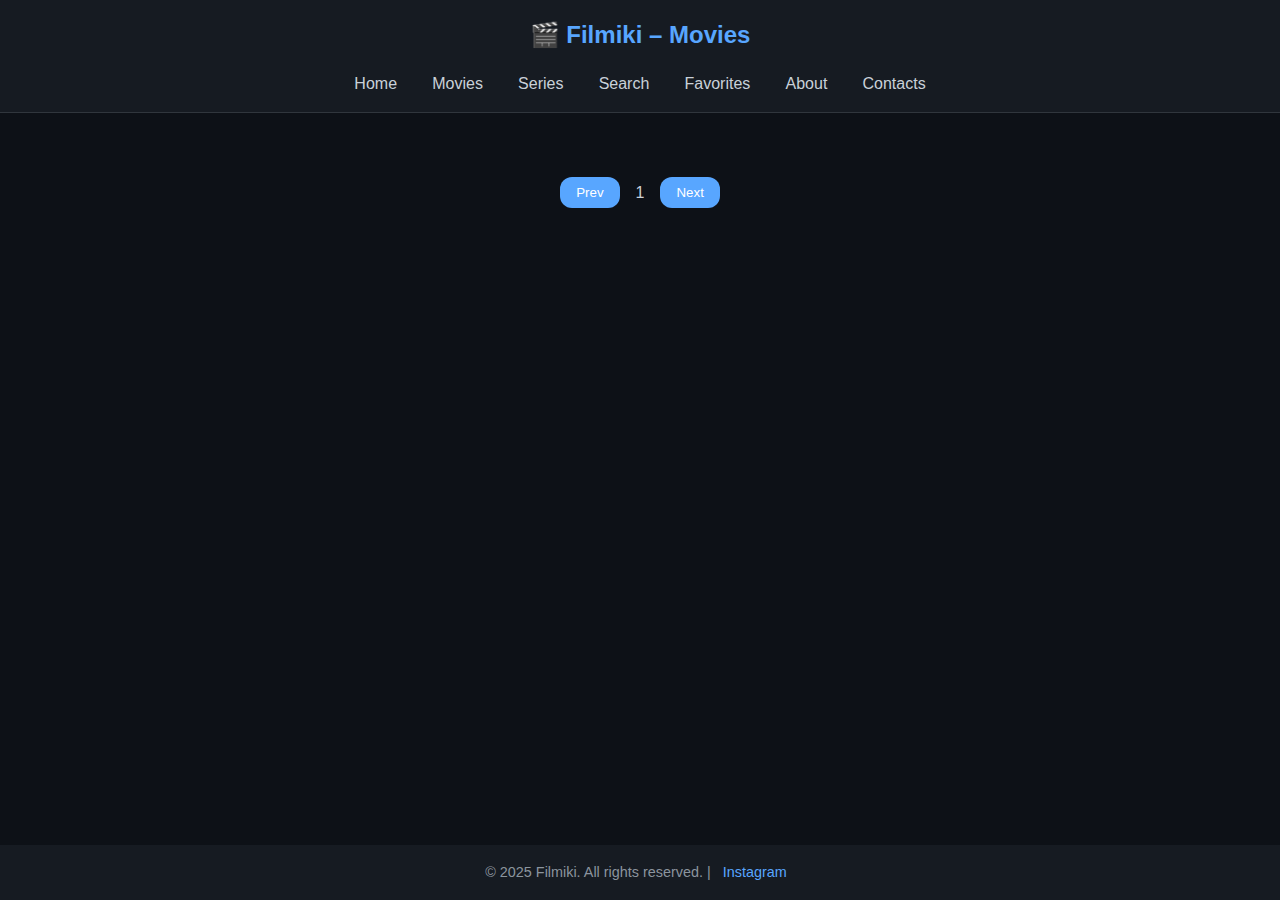
<file: index.html>
<!DOCTYPE html>
<html lang="en">
  <head>
    <meta charset="UTF-8" />
    <meta name="viewport" content="width=device-width, initial-scale=1.0" />
    <meta
      name="description"
      content="Filmiki is a modern streaming platform for browsing and saving movies and TV series."
    />
    <meta
      name="keywords"
      content="movies, series, streaming, search, Filmiki, watch online"
    />
    <meta name="author" content="Eldar Imarov" />
    <title>StreamView – Movies</title>
    <link rel="stylesheet" href="./styles.css" />
  </head>
  <body>
    <div class="wrapper">
      <header>
        <a href="homepage.html" class="logo"><h1>🎬 Filmiki – Movies</h1></a>
        <nav>
          <ul>
            <li><a href="homepage.html">Home</a></li>
            <li><a href="index.html">Movies</a></li>
            <li><a href="series.html">Series</a></li>
            <li><a href="search.html">Search</a></li>
            <li><a href="favorites.html">Favorites</a></li>
            <li><a href="about.html">About</a></li>
            <li><a href="contacts.html">Contacts</a></li>
          </ul>
        </nav>
      </header>
      <main>
        <section>
          <ul class="movie-list"></ul>
        </section>
        <div class="pagination">
          <button id="prev-btn">Prev</button>
          <span id="page-indicator">1</span>
          <button id="next-btn">Next</button>
        </div>
      </main>
      <footer>
        &copy; 2025 Filmiki. All rights reserved. | <a href="#">Instagram</a>
      </footer>

      <script src="./scripts/api.js"></script>
      <script src="./scripts/index.js"></script>
    </div>
  </body>
</html>
</file>
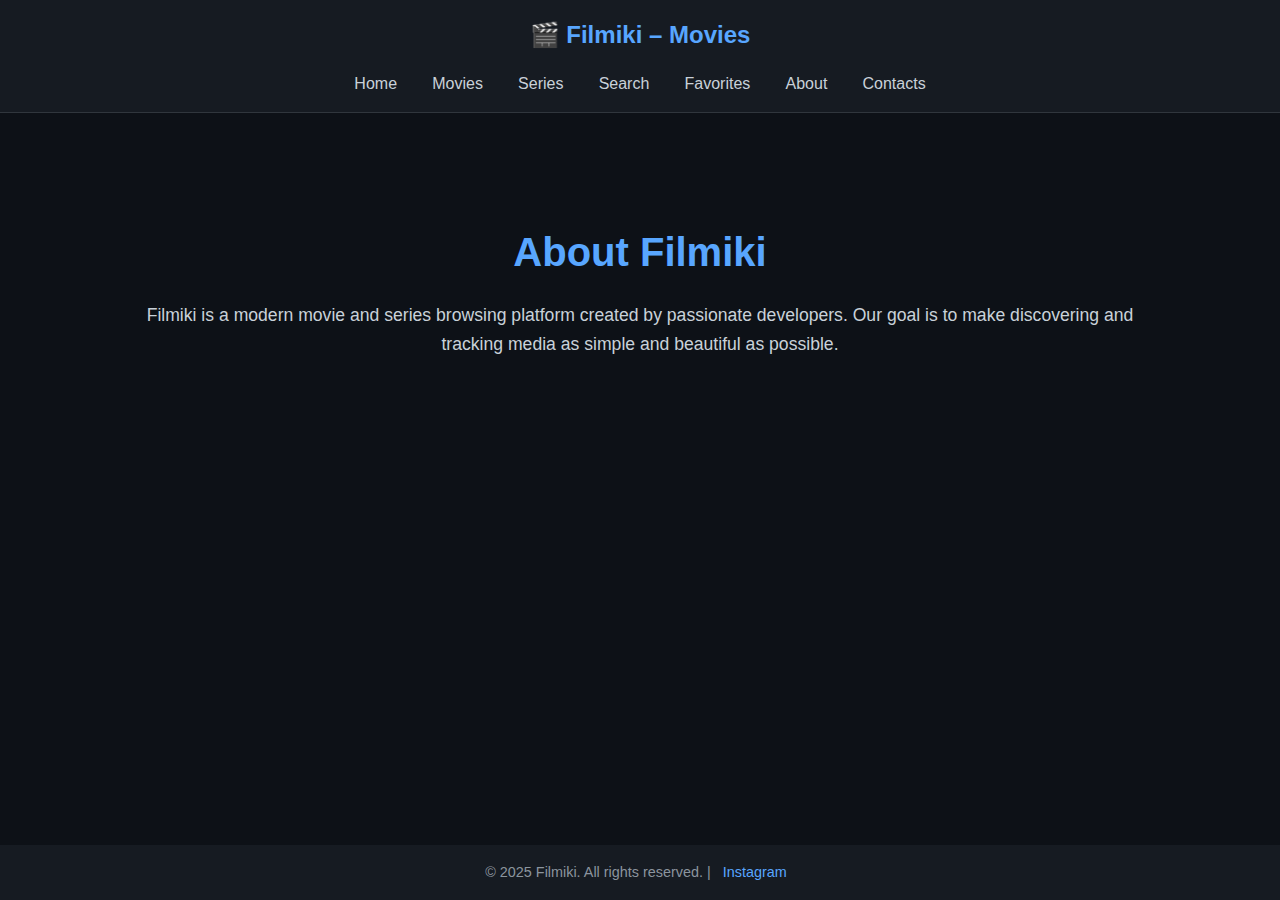
<file: about.html>
<!DOCTYPE html>
<html lang="en">
  <head>
    <meta charset="UTF-8" />
    <meta name="viewport" content="width=device-width, initial-scale=1.0" />
    <meta
      name="description"
      content="Filmiki is a modern streaming platform for browsing and saving movies and TV series."
    />
    <meta
      name="keywords"
      content="movies, series, streaming, search, Filmiki, watch online"
    />
    <meta name="author" content="Eldar Imarov" />
    <title>About Us – Filmiki</title>
    <link rel="stylesheet" href="./styles.css" />
  </head>
  <body>
    <div class="wrapper">
      <header>
        <a href="homepage.html" class="logo"><h1>🎬 Filmiki – Movies</h1></a>
        <nav>
          <ul>
            <li><a href="homepage.html">Home</a></li>
            <li><a href="index.html">Movies</a></li>
            <li><a href="series.html">Series</a></li>
            <li><a href="search.html">Search</a></li>
            <li><a href="favorites.html">Favorites</a></li>
            <li><a href="about.html">About</a></li>
            <li><a href="contacts.html">Contacts</a></li>
          </ul>
        </nav>
      </header>
      <main>
        <section class="homepage-section">
          <h1>About Filmiki</h1>
          <p>
            Filmiki is a modern movie and series browsing platform created by
            passionate developers. Our goal is to make discovering and tracking
            media as simple and beautiful as possible.
          </p>
        </section>
      </main>
      <footer>
        &copy; 2025 Filmiki. All rights reserved. | <a href="#">Instagram</a>
      </footer>
    </div>
  </body>
</html>
</file>
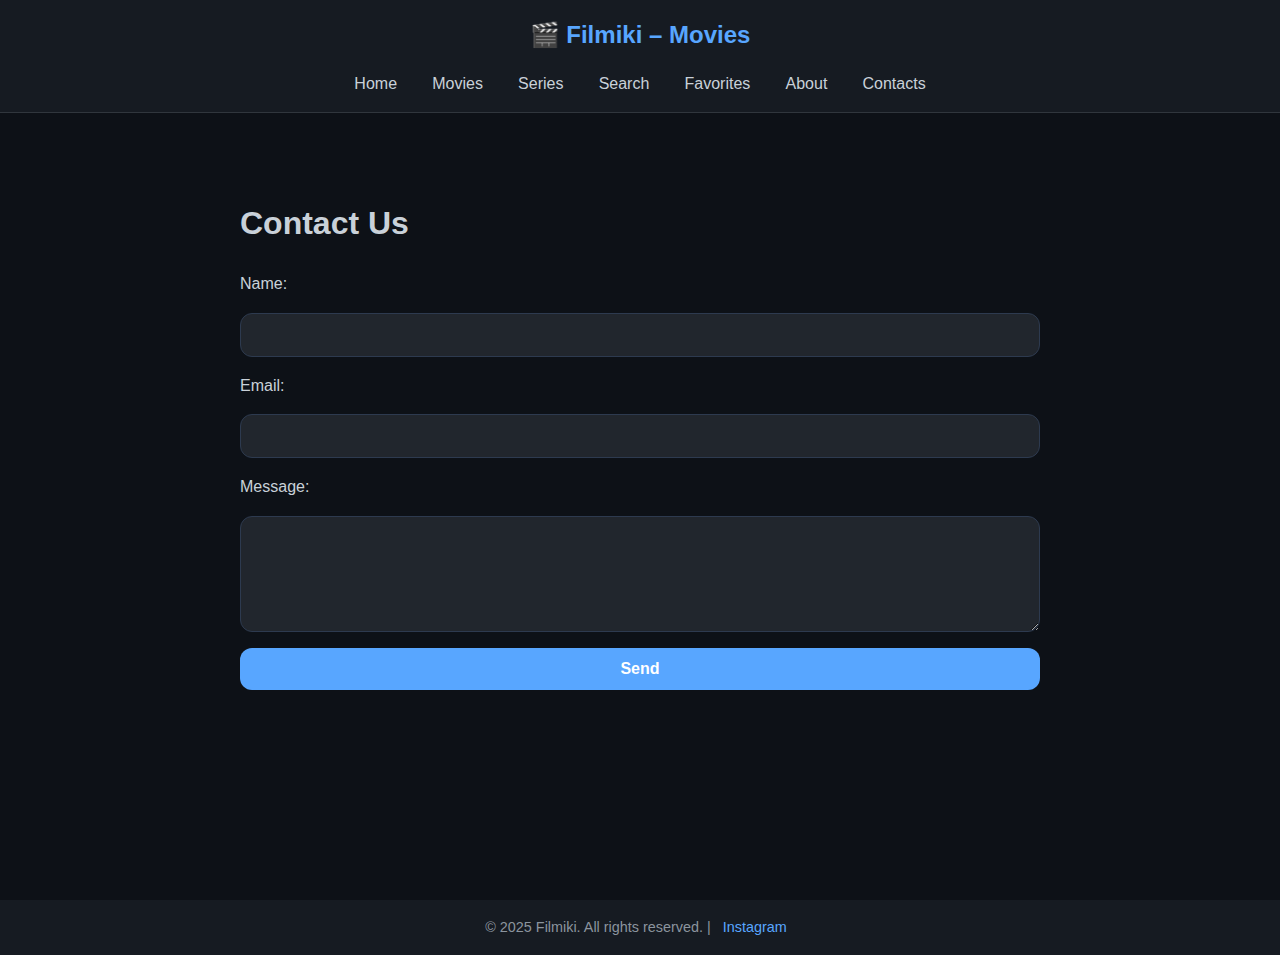
<file: contacts.html>
<!DOCTYPE html>
<html lang="en">
  <head>
    <meta charset="UTF-8" />
    <meta name="viewport" content="width=device-width, initial-scale=1.0" />
    <meta
      name="description"
      content="Filmiki is a modern streaming platform for browsing and saving movies and TV series."
    />
    <meta
      name="keywords"
      content="movies, series, streaming, search, Filmiki, watch online"
    />
    <meta name="author" content="Eldar Imarov" />
    <title>Contact – Filmiki</title>
    <link rel="stylesheet" href="./styles.css" />
  </head>
  <body>
    <div class="wrapper">
        <header>
          <a href="homepage.html" class="logo"><h1>🎬 Filmiki – Movies</h1></a>
          <nav>
            <ul>
              <li><a href="homepage.html">Home</a></li>
              <li><a href="index.html">Movies</a></li>
              <li><a href="series.html">Series</a></li>
              <li><a href="search.html">Search</a></li>
              <li><a href="favorites.html">Favorites</a></li>
              <li><a href="about.html">About</a></li>
              <li><a href="contacts.html">Contacts</a></li>
            </ul>
          </nav>
        </header>
        <main>
          <section class="contact-section">
            <h1>Contact Us</h1>
            <form class="contact-form">
              <label for="name">Name:</label>
              <input type="text" id="name" name="name" required />
    
              <label for="email">Email:</label>
              <input type="email" id="email" name="email" required />
    
              <label for="message">Message:</label>
              <textarea id="message" name="message" rows="5" required></textarea>
    
              <button type="submit">Send</button>
            </form>
            </div>
          </section>
        </main>
        <footer>
            &copy; 2025 Filmiki. All rights reserved. | <a href="#">Instagram</a>
          </footer>
    </div>
  </body>
</html>
</file>
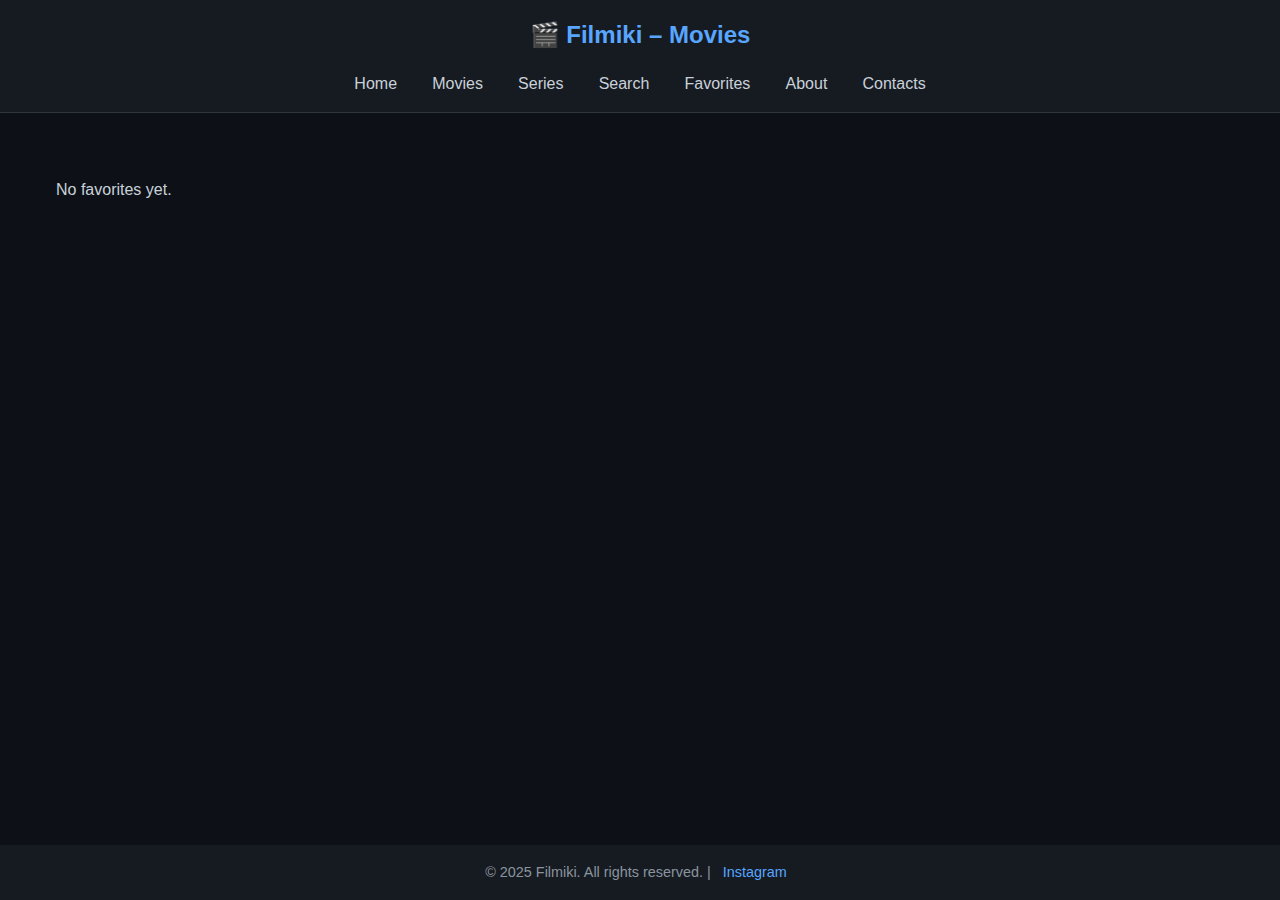
<file: favorites.html>
<!DOCTYPE html>
<html lang="en">
  <head>
    <meta charset="UTF-8" />
    <meta name="viewport" content="width=device-width, initial-scale=1.0" />
    <meta
      name="description"
      content="Filmiki is a modern streaming platform for browsing and saving movies and TV series."
    />
    <meta
      name="keywords"
      content="movies, series, streaming, search, Filmiki, watch online"
    />
    <meta name="author" content="Eldar Imarov" />
    <title>StreamView – Favorites</title>
    <link rel="stylesheet" href="./styles.css" />
  </head>
  <body>
    <div class="wrapper">
      <header>
        <a href="homepage.html" class="logo"><h1>🎬 Filmiki – Movies</h1></a>
        <nav>
          <ul>
            <li><a href="homepage.html">Home</a></li>
            <li><a href="index.html">Movies</a></li>
            <li><a href="series.html">Series</a></li>
            <li><a href="search.html">Search</a></li>
            <li><a href="favorites.html">Favorites</a></li>
            <li><a href="about.html">About</a></li>
            <li><a href="contacts.html">Contacts</a></li>
          </ul>
        </nav>
      </header>
      <main>
        <section>
          <ul class="movie-list"></ul>
        </section>
      </main>
      <footer>
        &copy; 2025 Filmiki. All rights reserved. | <a href="#">Instagram</a>
      </footer>

      <script src="./scripts/api.js"></script>
      <script src="./scripts/favorites.js"></script>
    </div>
  </body>
</html>
</file>
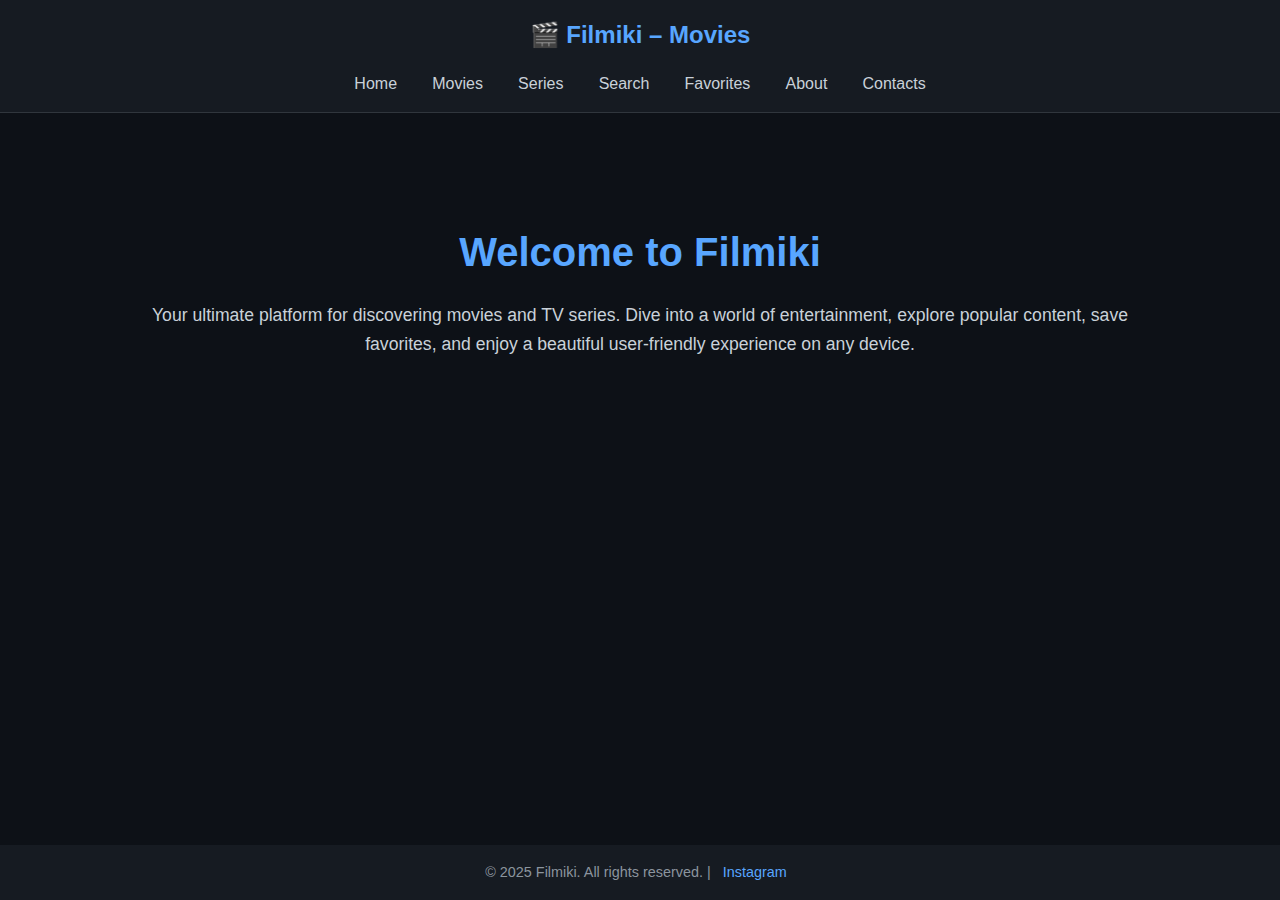
<file: homepage.html>
<!DOCTYPE html>
<html lang="en">
  <head>
    <meta charset="UTF-8" />
    <meta name="viewport" content="width=device-width, initial-scale=1.0" />
    <meta
      name="description"
      content="Filmiki is a modern streaming platform for browsing and saving movies and TV series."
    />
    <meta
      name="keywords"
      content="movies, series, streaming, search, Filmiki, watch online"
    />
    <meta name="author" content="Eldar Imarov" />
    <title>Filmiki – Home</title>
    <link rel="stylesheet" href="./styles.css" />
  </head>
  <body>
    <div class="wrapper">
      <header>
        <a href="homepage.html" class="logo"><h1>🎬 Filmiki – Movies</h1></a>
        <nav>
          <ul>
            <li><a href="homepage.html">Home</a></li>
            <li><a href="index.html">Movies</a></li>
            <li><a href="series.html">Series</a></li>
            <li><a href="search.html">Search</a></li>
            <li><a href="favorites.html">Favorites</a></li>
            <li><a href="about.html">About</a></li>
            <li><a href="contacts.html">Contacts</a></li>
          </ul>
        </nav>
      </header>
      <main>
        <section class="homepage-section">
          <h1>Welcome to Filmiki</h1>
          <p>
            Your ultimate platform for discovering movies and TV series. Dive
            into a world of entertainment, explore popular content, save
            favorites, and enjoy a beautiful user-friendly experience on any
            device.
          </p>
        </section>
      </main>
      <footer>
        &copy; 2025 Filmiki. All rights reserved. | <a href="#">Instagram</a>
      </footer>
    </div>
  </body>
</html>
</file>
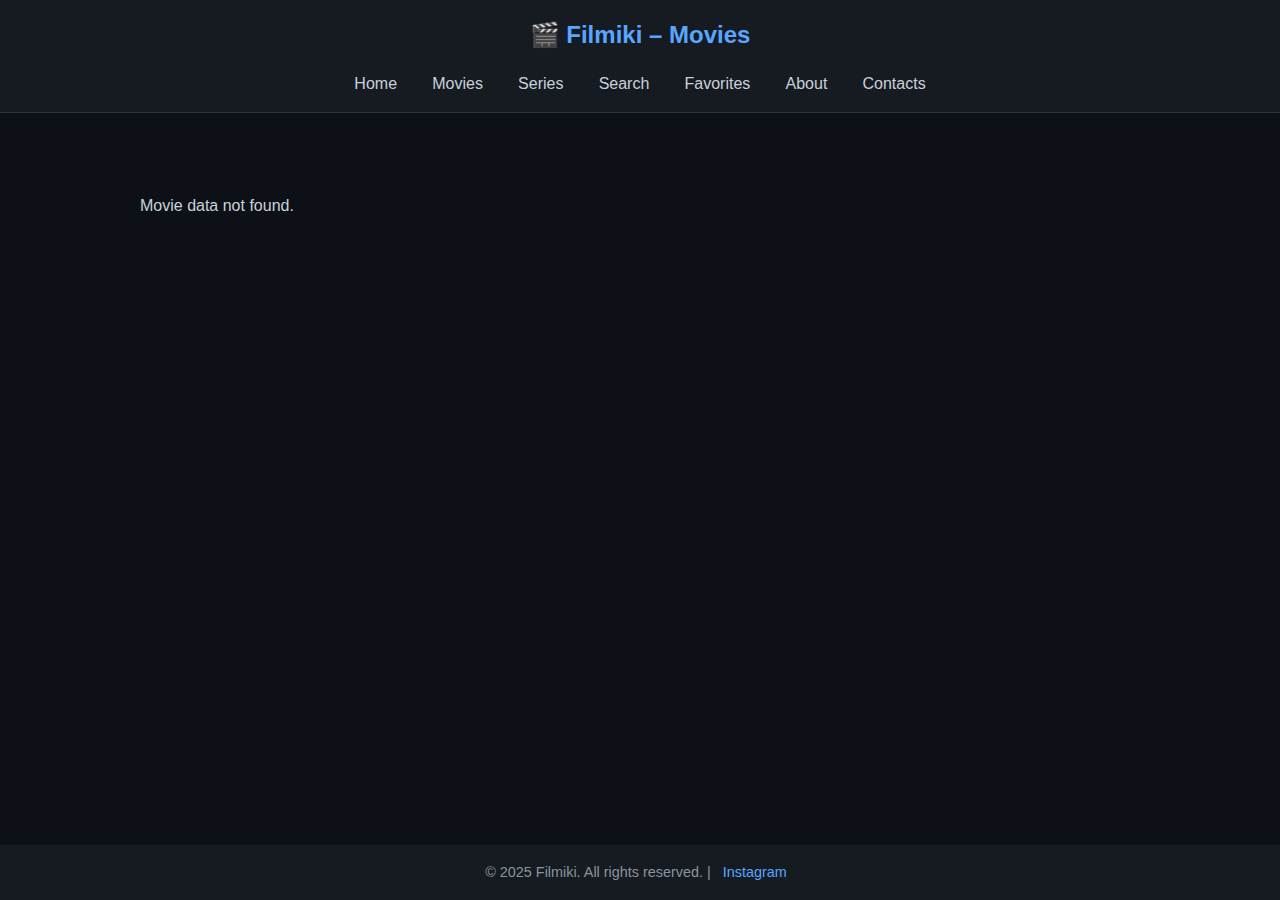
<file: movie.html>
<!DOCTYPE html>
<html lang="en">
  <head>
    <meta charset="UTF-8" />
    <meta name="viewport" content="width=device-width, initial-scale=1.0" />
    <meta
      name="description"
      content="Filmiki is a modern streaming platform for browsing and saving movies and TV series."
    />
    <meta
      name="keywords"
      content="movies, series, streaming, search, Filmiki, watch online"
    />
    <meta name="author" content="Eldar Imarov" />
    <title>Movie Details</title>
    <link rel="stylesheet" href="./styles.css" />
  </head>
  <body>
    <div class="wrapper">
      <header>
        <a href="homepage.html" class="logo"><h1>🎬 Filmiki – Movies</h1></a>
        <nav>
          <ul>
            <li><a href="homepage.html">Home</a></li>
            <li><a href="index.html">Movies</a></li>
            <li><a href="series.html">Series</a></li>
            <li><a href="search.html">Search</a></li>
            <li><a href="favorites.html">Favorites</a></li>
            <li><a href="about.html">About</a></li>
            <li><a href="contacts.html">Contacts</a></li>
          </ul>
        </nav>
      </header>

      <main>
        <section class="movie-details" id="movie-details"></section>
      </main>
      <footer>
        &copy; 2025 Filmiki. All rights reserved. | <a href="#">Instagram</a>
      </footer>

      <script src="./scripts/api.js"></script>
      <script src="./scripts/movie.js"></script>
    </div>
  </body>
</html>
</file>
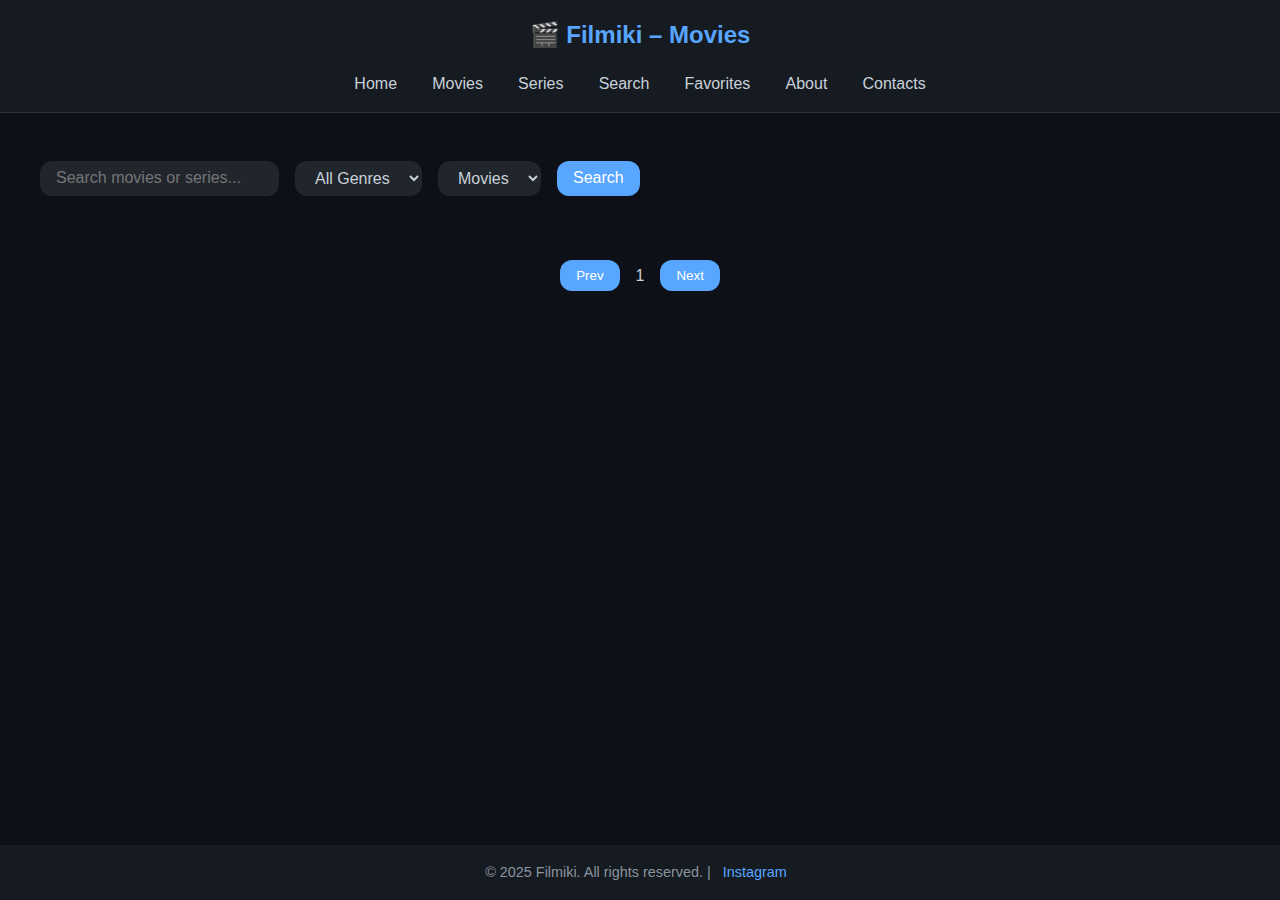
<file: search.html>
<!DOCTYPE html>
<html lang="en">
  <head>
    <meta charset="UTF-8" />
    <meta name="viewport" content="width=device-width, initial-scale=1.0" />
    <meta
      name="description"
      content="Filmiki is a modern streaming platform for browsing and saving movies and TV series."
    />
    <meta
      name="keywords"
      content="movies, series, streaming, search, Filmiki, watch online"
    />
    <meta name="author" content="Eldar Imarov" />
    <title>StreamView – Search</title>
    <link rel="stylesheet" href="./styles.css" />
  </head>
  <body>
    <div class="wrapper">
      <header>
        <a href="homepage.html" class="logo"><h1>🎬 Filmiki – Movies</h1></a>
        <nav>
          <ul>
            <li><a href="homepage.html">Home</a></li>
            <li><a href="index.html">Movies</a></li>
            <li><a href="series.html">Series</a></li>
            <li><a href="search.html">Search</a></li>
            <li><a href="favorites.html">Favorites</a></li>
            <li><a href="about.html">About</a></li>
            <li><a href="contacts.html">Contacts</a></li>
          </ul>
        </nav>
      </header>

      <main>
        <section>
          <form id="search-form" style="margin-top: 1rem">
            <input
              type="text"
              id="search-input"
              placeholder="Search movies or series..."
            />
            <select id="genre-select">
              <option value="">All Genres</option>
            </select>
            <select id="type-select">
              <option value="movie">Movies</option>
              <option value="tv">Series</option>
            </select>
            <button type="submit">Search</button>
          </form>

          <ul class="movie-list"></ul>
        </section>

        <div class="pagination">
          <button id="prev-btn">Prev</button>
          <span id="page-indicator">1</span>
          <button id="next-btn">Next</button>
        </div>
      </main>
      <footer>
        &copy; 2025 Filmiki. All rights reserved. | <a href="#">Instagram</a>
      </footer>

      <script src="./scripts/api.js"></script>
      <script src="./scripts/search.js"></script>
    </div>
  </body>
</html>
</file>
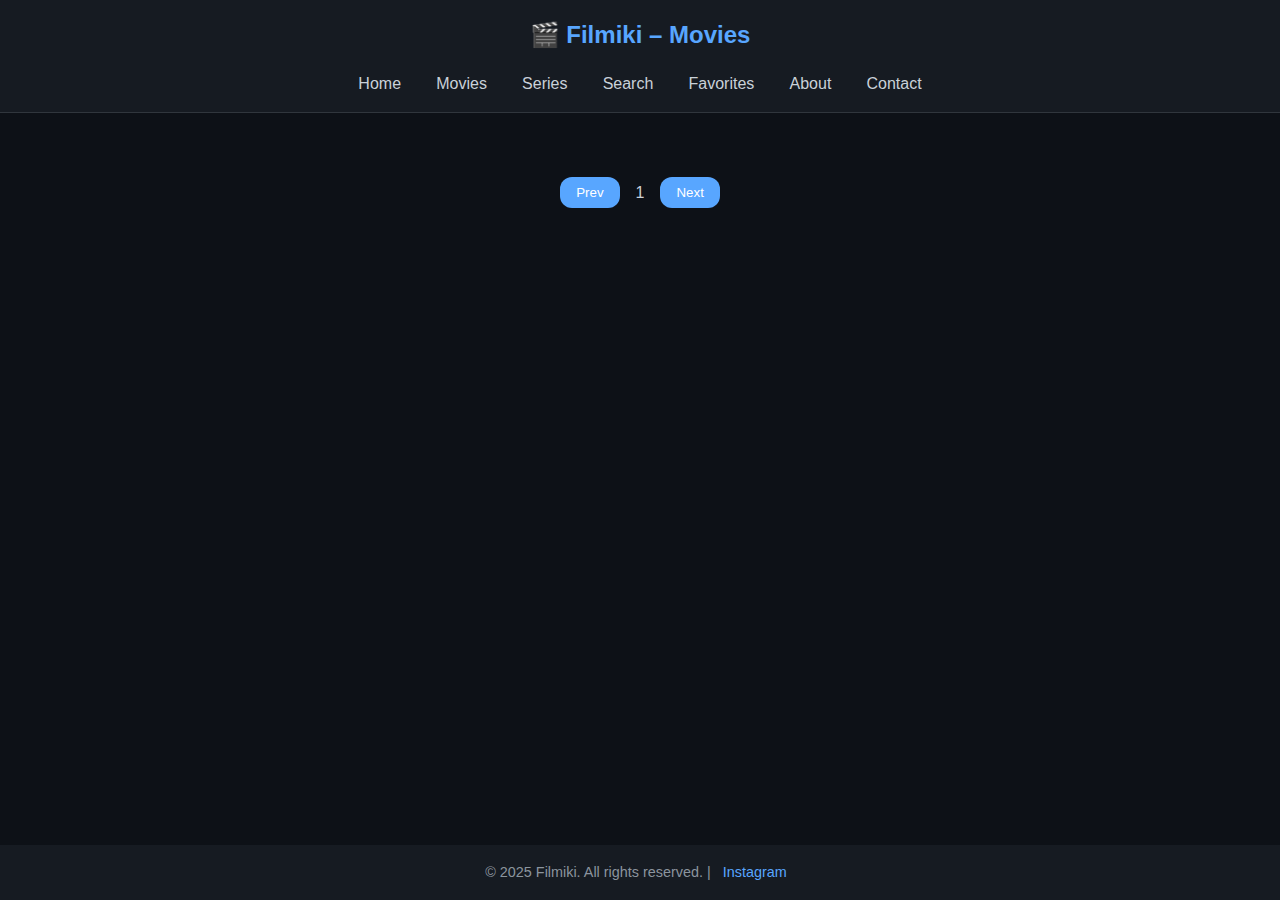
<file: series.html>
<!DOCTYPE html>
<html lang="en">
  <head>
    <meta charset="UTF-8" />
    <meta name="viewport" content="width=device-width, initial-scale=1.0" />
    <meta
      name="description"
      content="Filmiki is a modern streaming platform for browsing and saving movies and TV series."
    />
    <meta
      name="keywords"
      content="movies, series, streaming, search, Filmiki, watch online"
    />
    <meta name="author" content="Eldar Imarov" />
    <title>StreamView – Series</title>
    <link rel="stylesheet" href="./styles.css" />
  </head>
  <body>
    <div class="wrapper">
      <header>
        <a href="homepage.html" class="logo"><h1>🎬 Filmiki – Movies</h1></a>
        <nav>
          <ul>
            <li><a href="homepage.html">Home</a></li>
            <li><a href="index.html">Movies</a></li>
            <li><a href="series.html">Series</a></li>
            <li><a href="search.html">Search</a></li>
            <li><a href="favorites.html">Favorites</a></li>
            <li><a href="about.html">About</a></li>
            <li><a href="contacts.html">Contact</a></li>
          </ul>
        </nav>
      </header>
      <main>
        <section>
          <ul class="movie-list"></ul>
        </section>
        <div class="pagination">
          <button id="prev-btn">Prev</button>
          <span id="page-indicator">1</span>
          <button id="next-btn">Next</button>
        </div>
      </main>
      <footer>
        &copy; 2025 Filmiki. All rights reserved. | <a href="#">Instagram</a>
      </footer>

      <script src="./scripts/api.js"></script>
      <script src="./scripts/series.js"></script>
    </div>
  </body>
</html>
</file>
<file: styles.css>
:root {
  --bg-color: #0d1117;
  --bg-section: #161b22;
  --text-color: #c9d1d9;
  --accent-color: #58a6ff;
  --card-bg: #21262d;
  --card-hover: #2a313a;
  --border-radius: 12px;
  --transition: 0.2s ease-in-out;
  --font: "Segoe UI", Tahoma, Geneva, Verdana, sans-serif;
}

body {
  margin: 0;
  font-family: var(--font);
  background-color: var(--bg-color);
  color: var(--text-color);
  line-height: 1.6;
}

header h1 {
  margin: 0;
  font-size: 1.8rem;
  color: var(--accent-color);
}

nav {
  display: flex;
  flex-wrap: wrap;
  gap: 1rem;
}

nav a {
  text-decoration: none;
  color: var(--text-color);
  font-weight: 500;
  transition: color var(--transition);
}

nav a:hover {
  color: var(--accent-color);
}

main {
  padding: 2rem;
}

section {
  max-width: 1200px;
  margin: 0 auto;
}

form#search-form {
  display: flex;
  flex-wrap: wrap;
  gap: 1rem;
  margin-bottom: 2rem;
}

form input,
form select,
form button {
  padding: 0.5rem 1rem;
  border-radius: var(--border-radius);
  border: none;
  font-size: 1rem;
}

form input,
form select {
  background-color: var(--card-bg);
  color: var(--text-color);
}

form button {
  background-color: var(--accent-color);
  color: white;
  cursor: pointer;
  transition: background-color var(--transition);
}

form button:hover {
  background-color: #4095e5;
}

ul.movie-list {
  display: grid;
  grid-template-columns: repeat(auto-fill, minmax(180px, 1fr));
  gap: 1.5rem;
  list-style: none;
  padding: 0;
  margin: 0;
}

.movie-item {
  background-color: var(--card-bg);
  border-radius: var(--border-radius);
  overflow: hidden;
  transition: transform var(--transition), background-color var(--transition);
}

.movie-item:hover {
  background-color: var(--card-hover);
  transform: translateY(-5px);
}

.movie-card img {
  width: 100%;
  height: auto;
  display: block;
  border-bottom: 1px solid #30363d;
}

.movie-card h3 {
  margin: 0.5rem 1rem;
  font-size: 1rem;
}

.favorite-btn {
  background: none;
  border: none;
  color: var(--accent-color);
  font-size: 1.3rem;
  margin: 0.5rem 1rem 1rem;
  cursor: pointer;
  transition: transform var(--transition);
}

.favorite-btn:hover {
  transform: scale(1.3);
}

.pagination {
  margin-top: 2rem;
  display: flex;
  justify-content: center;
  align-items: center;
  gap: 1rem;
}

.pagination button {
  padding: 0.5rem 1rem;
  border: none;
  border-radius: var(--border-radius);
  background-color: var(--accent-color);
  color: white;
  cursor: pointer;
  transition: background-color var(--transition);
}

.pagination button:hover {
  background-color: #4095e5;
}

@media (max-width: 768px) {
  nav {
    flex-direction: column;
  }

  form#search-form {
    flex-direction: column;
  }

  .pagination {
    flex-direction: column;
    gap: 0.5rem;
  }
}
header {
  background-color: var(--bg-section);
  padding: 1rem 2rem;
  display: flex;
  align-items: center;
  flex-wrap: wrap;
  border-bottom: 1px solid #30363d;
  gap: 1rem;
  flex-direction: column;
}
.logo {
  all: unset;
  color: var(--accent-color);
  font-size: 1.8rem;
  cursor: pointer;
}
header h1 {
  font-size: 1.5rem;
  color: var(--accent-color);
  margin: 0;
  white-space: nowrap;
}

header nav ul {
  display: flex;
  list-style: none;
  gap: 1rem;
  padding: 0;
  margin: 0;
  flex-wrap: wrap;
}

header nav ul li a {
  color: var(--text-color);
  text-decoration: none;
  font-weight: 500;
  padding: 0.3rem 0.6rem;
  border-radius: 6px;
  transition: background-color var(--transition), color var(--transition);
}

header nav ul li a:hover,
header nav ul li a:focus {
  background-color: var(--card-hover);
  color: var(--accent-color);
}
.movie-details {
  max-width: 1000px;
  margin: auto;
  padding: 2rem;
}

.details-wrapper {
  display: flex;
  flex-direction: row;
  gap: 2rem;
  flex-wrap: wrap;
}

.poster img {
  width: 280px;
  border-radius: 12px;
  object-fit: cover;
}

.info {
  flex: 1;
  min-width: 300px;
  display: flex;
  flex-direction: column;
  gap: 1rem;
}

.info h2 {
  margin-top: 0;
  font-size: 2rem;
}
.trailer-box {
  margin-top: 3rem;
  padding: 1.5rem;
  background-color: #1e1e2f;
  border: 1px solid #2d3a4f;
  border-radius: 10px;
  box-shadow: 0 4px 12px rgba(0, 0, 0, 0.3);
}

.trailer-box h3 {
  font-size: 1.25rem;
  margin-bottom: 1rem;
  color: #ffffff;
  font-weight: 600;
  border-bottom: 1px solid #2d3a4f;
  padding-bottom: 0.5rem;
}

.trailer iframe {
  width: 100%;
  height: 360px;
  max-width: 100%;
  border-radius: 8px;
  border: none;
  display: block;
  margin: 0 auto;
}

@media (max-width: 768px) {
  .trailer iframe {
    height: 240px;
  }
}

.contact-section {
  max-width: 800px;
  margin: 0 auto;
  padding: 2rem;
}
.contact-form {
  display: flex;
  flex-direction: column;
  gap: 1rem;
}
.contact-form label {
  font-weight: 500;
}
.contact-form input,
.contact-form textarea,
.contact-form button {
  padding: 0.75rem 1rem;
  background-color: var(--card-bg);
  color: var(--text-color);
  border: 1px solid #2d3a4f;
  border-radius: var(--border-radius);
  font-size: 1rem;
  width: 100%;
  box-sizing: border-box;
}
.contact-form button {
  background-color: var(--accent-color);
  color: white;
  font-weight: bold;
  border: none;
  cursor: pointer;
  transition: background-color 0.3s ease;
}
.contact-form button:hover {
  background-color: #4095e5;
}
.map-container {
  margin-top: 2rem;
  border-radius: 12px;
  overflow: hidden;
}
.homepage-section {
  max-width: 1000px;
  margin: 0 auto;
  padding: 3rem 2rem;
  text-align: center;
}
.homepage-section h1 {
  font-size: 2.5rem;
  color: var(--accent-color);
  margin-bottom: 1rem;
}
.homepage-section p {
  font-size: 1.1rem;
  line-height: 1.6;
  color: var(--text-color);
}
@media (max-width: 768px) {
  .homepage-section {
    padding: 2rem 1rem;
  }
}
footer {
  background-color: var(--bg-section);
  color: #8b949e;
  text-align: center;
  padding: 1rem 0;
  font-size: 0.9rem;
}
footer a {
  color: var(--accent-color);
  text-decoration: none;
  margin: 0 0.5rem;
}
.wrapper {
  min-height: 100vh;
  display: flex;
  flex-direction: column;
}

main {
  flex: 1;
}
@media (max-width: 1024px) {
  .details-wrapper {
    flex-direction: column;
    align-items: center;
  }

  .poster img {
    width: 100%;
    max-width: 300px;
  }

  .info h2 {
    font-size: 1.6rem;
    text-align: center;
  }

  header {
    flex-direction: column;
    align-items: center;
    text-align: center;
  }

  header nav ul {
    justify-content: center;
    flex-wrap: wrap;
    gap: 0.5rem;
  }

  .homepage-section h1,
  .about-section h1 {
    font-size: 2rem;
  }

  .homepage-section p,
  .about-section p {
    font-size: 1rem;
  }

  .contact-section {
    padding: 1.5rem 1rem;
  }

  .contact-form input,
  .contact-form textarea {
    font-size: 0.95rem;
  }

  .trailer iframe {
    height: 280px;
  }
}
@media (max-width: 600px) {
  .poster img {
    max-width: 90vw;
  }

  nav a {
    font-size: 0.95rem;
  }

  .movie-card h3 {
    font-size: 0.9rem;
    text-align: center;
  }

  .favorite-btn {
    font-size: 1.1rem;
  }

  .homepage-section h1,
  .about-section h1 {
    font-size: 1.8rem;
  }

  .homepage-section p,
  .about-section p {
    font-size: 0.95rem;
  }

  .trailer iframe {
    height: 200px;
  }

  footer {
    font-size: 0.8rem;
    padding: 0.8rem;
  }
}
@media (max-width: 480px) {
  .details-wrapper {
    flex-direction: column;
    align-items: center;
    padding: 0 1rem;
    box-sizing: border-box;
  }

  .info {
    min-width: unset;
    width: 100%;
    box-sizing: border-box;
    padding: 0 0.5rem;
  }

  .poster img {
    max-width: 100%;
    height: auto;
  }
}
</file>
